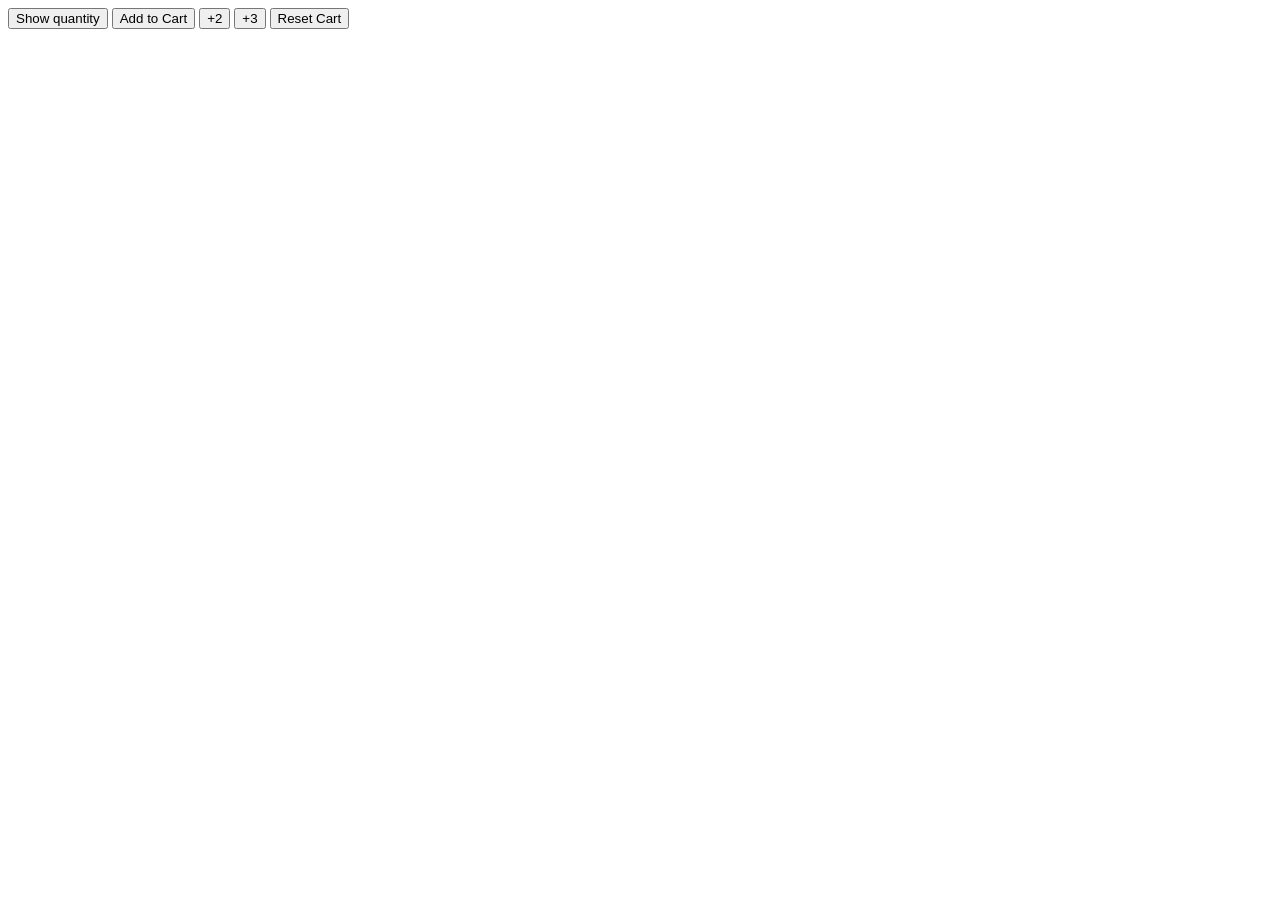
<file: 3-java-Varibles.html>
<!DOCTYPE html>
<html lang="en">
  <head>
    <meta charset="UTF-8">
    <meta name="viewport" content="width=device-width, initial-scale=1.0">
    <title>Cart Quantity</title>
  </head>

  <body>
    <button onclick="
      console.log(`Cart quantity: ${cartQuantity}`);
      ">Show quantity</button>

    <button onclick="
      cartQuantity = cartQuantity + 1;
      console.log(`Cart quantity: ${cartQuantity}`);
      ">Add to Cart</button>

    <button onclick="
        cartQuantity = cartQuantity + 2;
        console.log(`Cart quantity: ${cartQuantity}`);
      ">+2</button>

    <button onclick="
       cartQuantity = +3;
       console.log(`Cart quantity: ${cartQuantity}`);
       ">+3</button>

    <button onclick="
      cartQuantity = 0;
      console.log(`Cart was reset.`);
      console.log(cartQuantity = 0);
      ">Reset Cart</button>

    <script>
    let cartQuantity = 0;
    </script>
  </body>
</html>
</file>
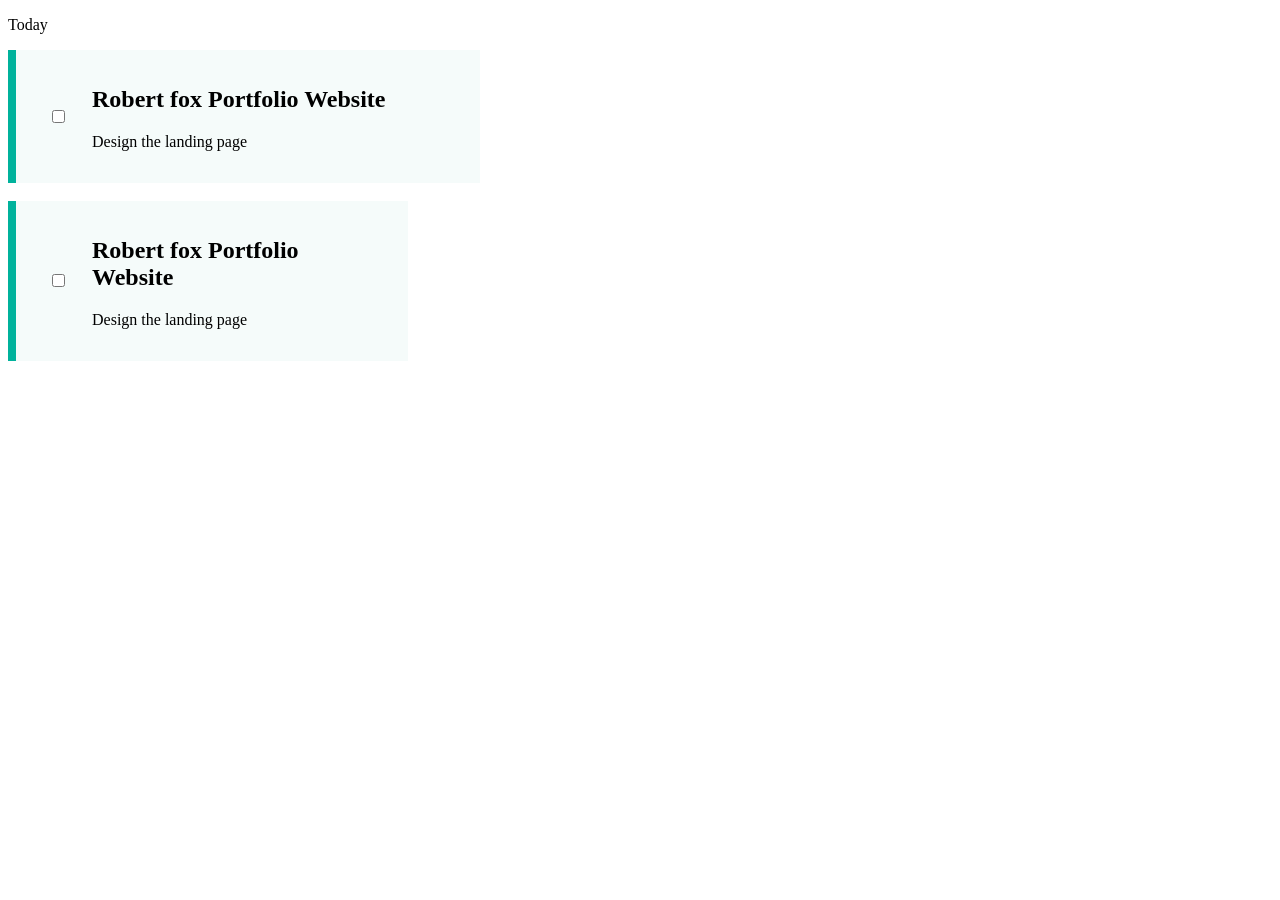
<file: box.html>
<!DOCTYPE html>
<html lang="en">

<head>
  <meta charset="UTF-8">
  <meta name="viewport" content="width=device-width, initial-scale=1.0">
  <title>Doc</title>
  <style>
    * {
      box-sizing: border-box;
    }

    .todo {
      display: flex;
      gap: 24px;
      align-items: center;
      background-color: #f5fbfa;
      border-left: 8px solid #00b29c;
      padding-top: 16px;
      padding-bottom: 16px;
      padding-left: 32px;
      padding-right: 32px;
      width: 400px;
      box-sizing: content-box;
    }

    .todo.alternative {
      box-sizing: border-box;
    }
  </style>
</head>

<body>
  <p>Today</p>
  <section class="Learning">
    <div class="todo">
      <input type="checkbox">
      <div>
        <h2>Robert fox Portfolio Website</h2>
        <p>Design the landing page</p>
      </div>
    </div>

    <br>

    <div class="todo alternative">
      <input type="checkbox">
      <div>
        <h2>Robert fox Portfolio Website</h2>
        <p>Design the landing page</p>
      </div>
    </div>

  </section>

</body>

</html>
</file>
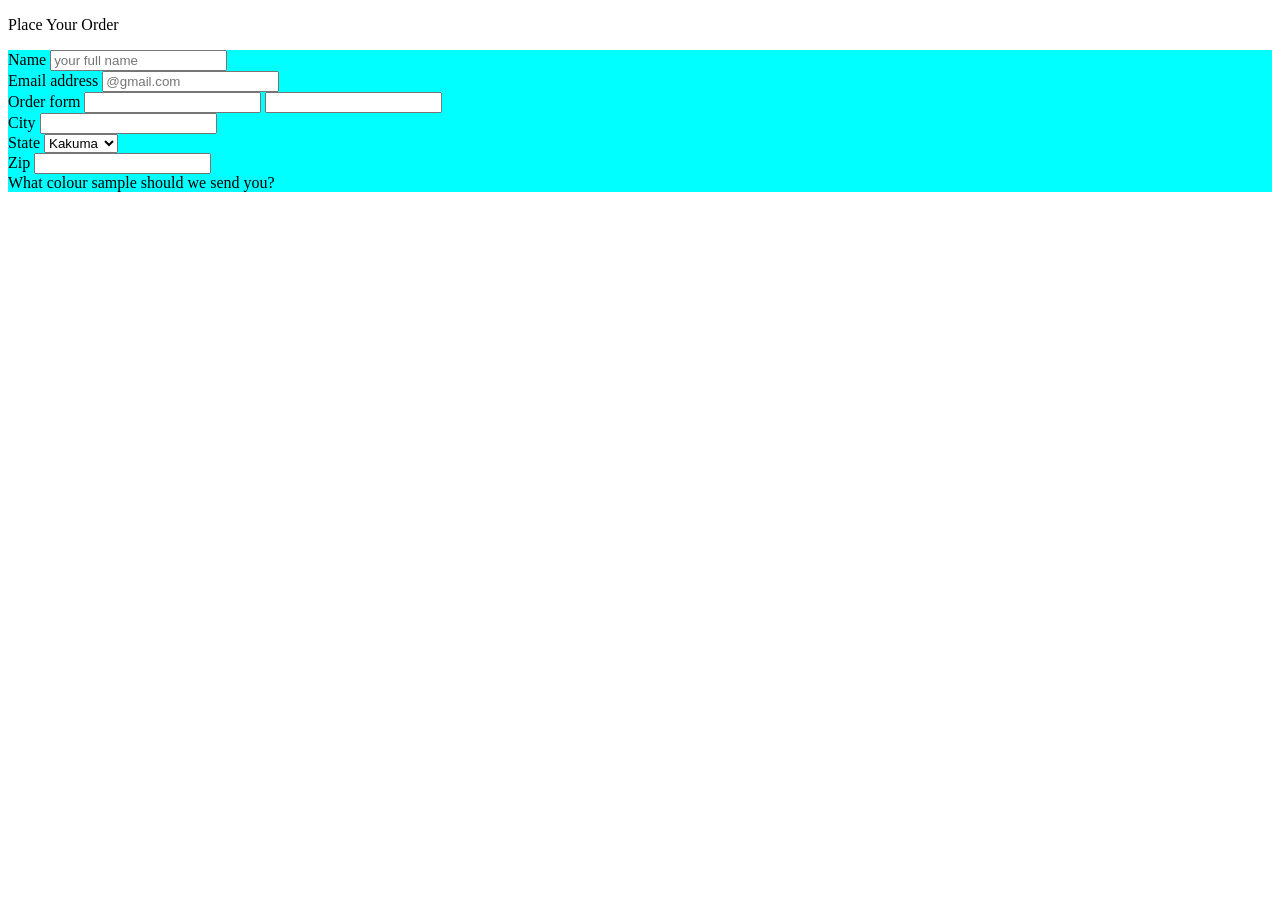
<file: form-2.html>
<!DOCTYPE html>
<html lang="en">
<head>
  <meta charset="UTF-8">
  <meta name="viewport" content="width=device-width, initial-scale=1.0">
  <title>Subscription</title>
  <link rel="stylesheet" href="form-2.html">
    <style>
      div{
        background-color: aqua;
      }
    </style>
</head>
<body>
  <p>Place Your Order</p>
  <form action="" method="post">
    <div>
      <div>
        <label for="Order-name">Name</label>
        <input type="text" name="Order-name" id="Order-name" placeholder="your full name">
      </div>  
      <div>
        <label for="order-email">Email address</label>
        <input type="text" name="order-email" id="order-email" placeholder="@gmail.com">
      </div>
    <div>
      <div>
        <label for="">Order form</label>
        <input type="text" name="order order-address-1" id="order-address-1">
        <input type="text" name="order-address-2" id="order-address-2">
      </div>
    </div>

    <div>
      <div>
        <label for="order-city">City</label>
        <input type="text" name="order-city" id="order-city">
      </div>
      <div>
        <label for="order-state">State</label>
        <select name="order-state" id="order-state">
          <option value="Kakuma">Kakuma</option>
          <option value="Nairobi">Nairobi</option>
          <option value="Lodwar">Lodwar</option>
          <option value="Kelboyei">Kelboyei</option>
          <option value="Kitale">Kitale</option>
        </select>
      </div>
      <div>
        <label for="order-zip">Zip</label>
        <input type="text" name="order-zip" id="order-zip">
      </div>
    </div>

    <div>
      <label for="order-color-sample">What colour sample should we send you?</label>
    </div>

  </form>
</body>
</html>
</file>
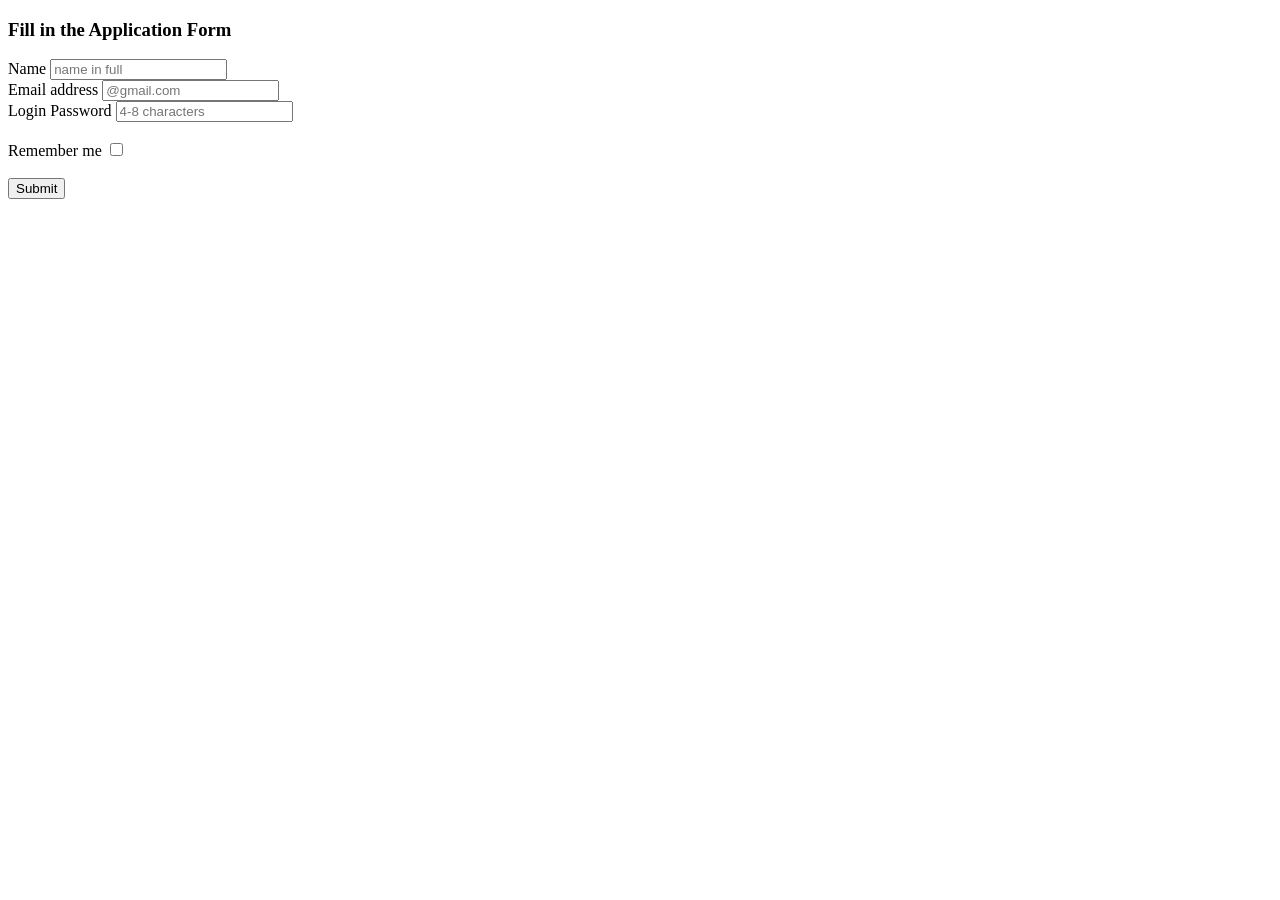
<file: form3.html>
<!DOCTYPE html>
<html lang="en">

<head>
  <meta charset="UTF-8">
  <meta name="viewport" content="width=device-width, initial-scale=1.0">
  <title>Form</title>
</head>

<body>
  <h3>
    Fill in the Application Form
  </h3>
  <form action="" method="post">

    <div>
      <label for="name">Name</label>
      <input type="text" name="name" id="name" placeholder="name in full">
    </div>

    <div>
      <label for="email">Email address</label>
      <input type="text" name="email-address" id="email" placeholder="@gmail.com">
    </div>

    <div>
      <label for="password">Login Password</label>
      <input type="password" name="login-password" id="password" placeholder="4-8 characters">
    </div>

    <br>

    <label for="login-remember">Remember me
      <input type="checkbox" name="login-remember" id="login-remember">
    </label>

    <br><br>

    <div>
      <label for="submit"></label>
      <button>Submit </button>
    </div>

  </form>
</body>

</html>
</file>
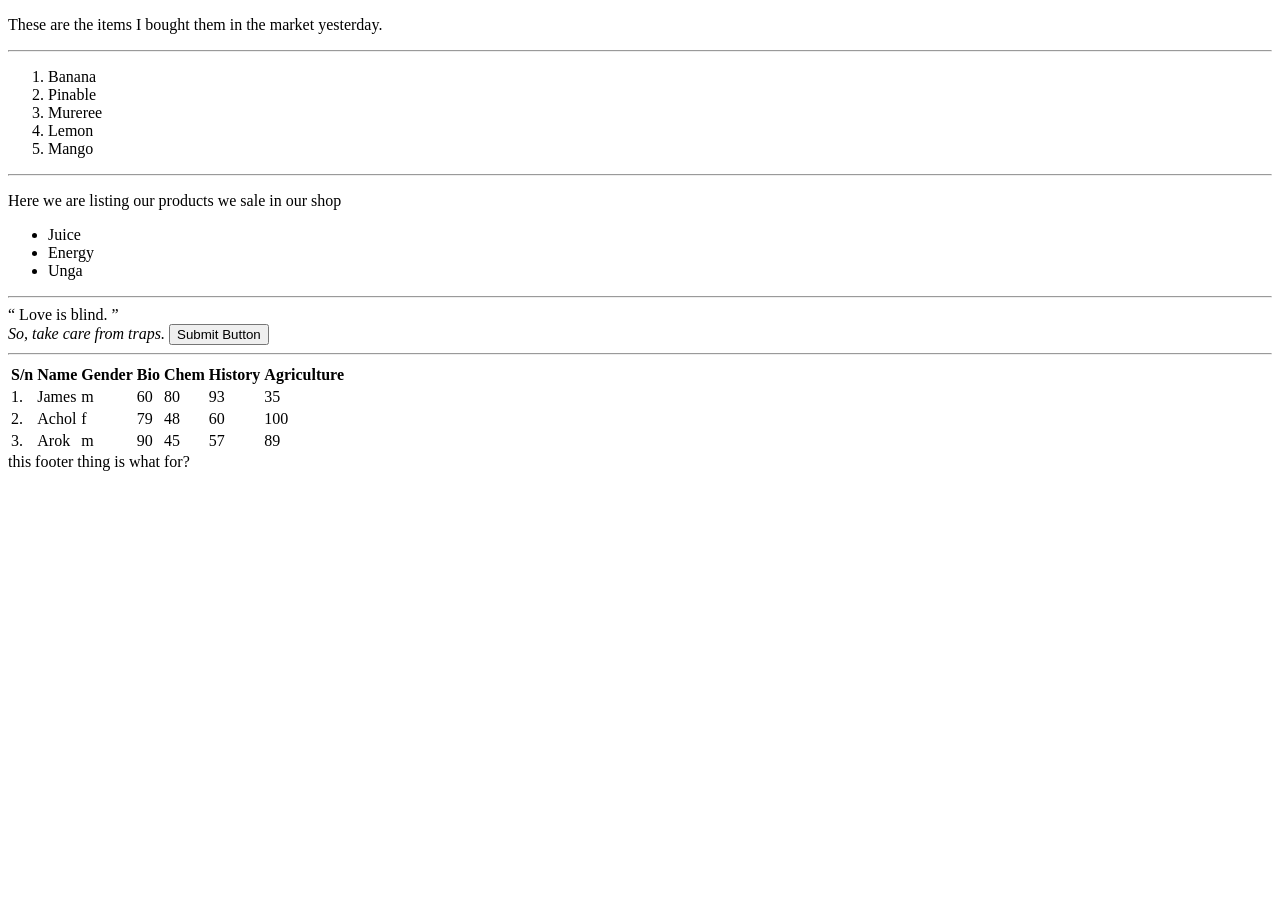
<file: samples.html>
<!DOCTYPE html>
<html lang="en">
<head>

  <meta charset="UTF-8">
  <meta name="viewport" content="width=device-width, initial-scale=1.0">
  <title>Document</title>

</head>

<body>
  <p>
    These are the items I bought them in the market yesterday.
  </p>
  <hr>
  <!-- From here we are going list all the items. 
   There are two types of list; 1. Ordered list and unordered list. -->

   <ol>
    <li>Banana</li>
    <li>Pinable</li>
    <li>Mureree</li>
    <li>Lemon</li> 
    <li>Mango</li>
   </ol>

    <hr>

    <p>Here we are listing our products we sale in our shop</p>

    <!-- here I had reversed the elements that is why the list appeared without numbered -->

   <div>
    <ul>
      <li>Juice</li>
      <li>Energy</li>
      <li>Unga</li>
    </li>
  </div>

    <hr>
  <q>
    Love is blind.
  </q> 
  <br>
  <cite>So, take care from traps. </cite> 
  <button>
    Submit Button 
  </button>
  <hr>

  <!-- Here comes my table for marks of my students in ict class -->
   
  <div>
    <style>
      table{
        border: );
        border-style:solid;
      }
    
    </style>
    
    <style>
      table{
        border: red;
      }
    </style>
    <table>
      <thead>
        <tr>
          <th>S/n</th>
          <th>Name</th>
          <th>Gender</th>
          <th>Bio</th>
          <th>Chem</th>
          <th>History</th>
          <th>Agriculture</th>
        </tr>
      </thead>

      <body>
        <tr>
          <td>1.</td>
          <td>James</td>
          <td>m</td>
          <td>60</td>
          <td>80</td>
          <td>93</td>
          <td>35</td>
        </tr>

        <tr>
          <td>2.</td>
          <td>Achol</td>
          <td>f</td>
          <td>79</td>
          <td>48</td>
          <td>60</td>
          <td>100</td>
        </tr>

        <tr>
          <td>3.</td>
          <td>Arok</td>
          <td>m</td>
          <td>90</td>
          <td>45</td>
          <td>57</td>
          <td>89</td>
        </tr>

      </body>
    </table>
  </div>

  <footer>
    this footer thing is what for?
  </footer>

</body>
</html>
</file>
